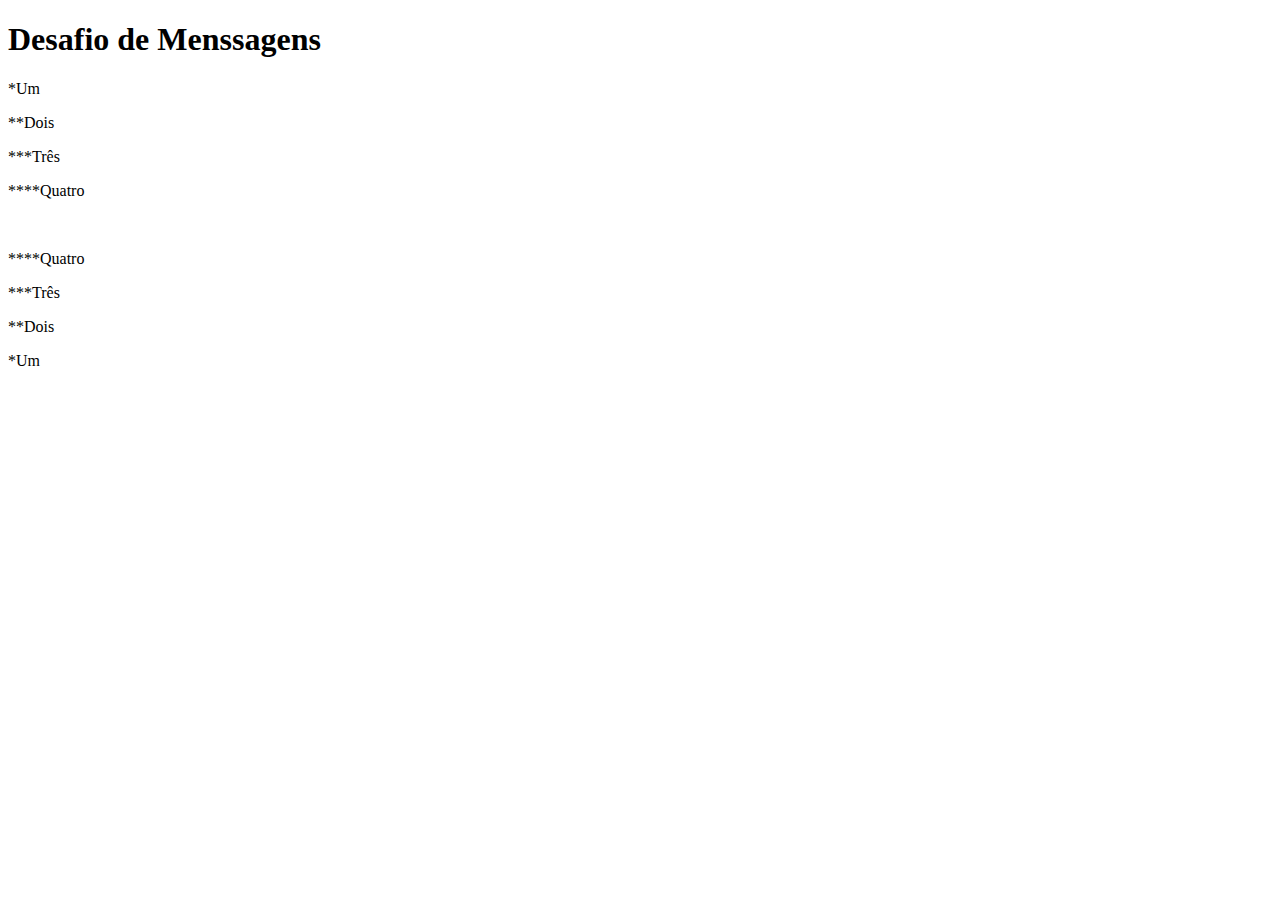
<file: 001/index.html>
<!DOCTYPE html>
<html lang="pt-br">
<head>
    <meta charset="UTF-8">
    <meta http-equiv="X-UA-Compatible" content="IE=edge">
    <meta name="viewport" content="width=device-width, initial-scale=1.0">
    <title>Menssagens</title>
</head>
<body>
    <h1>Desafio de Menssagens</h1>
    <p>*Um</p>
    <p>**Dois</p>
    <p>***Três</p>
    <p>****Quatro</p>
    <br>
    <p>****Quatro</p>
    <p>***Três</p>
    <p>**Dois</p>
    <p>*Um</p>
</body>
</html>
</file>
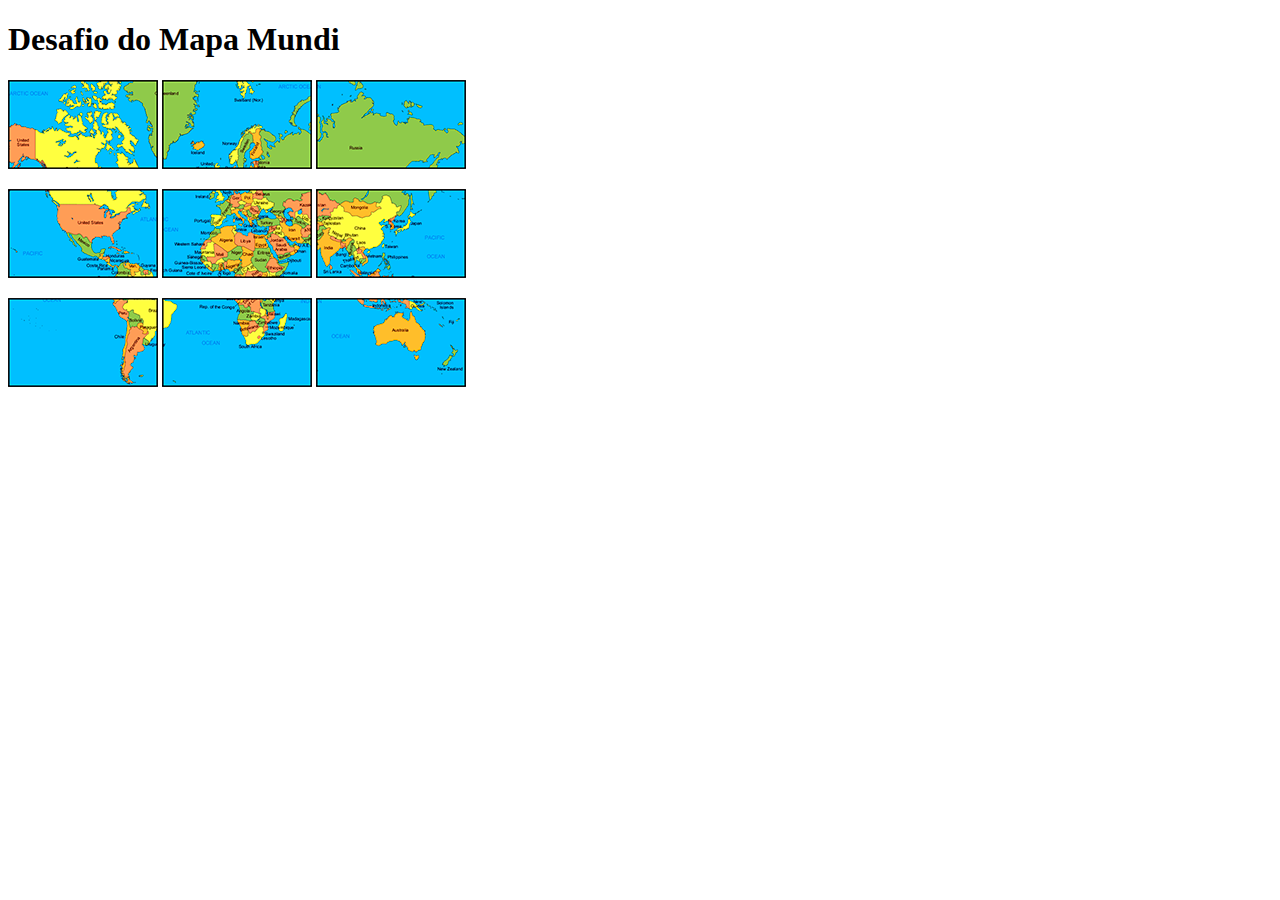
<file: 003/index.html>
<!DOCTYPE html>
<html lang="pt-br">
<head>
    <meta charset="UTF-8">
    <meta http-equiv="X-UA-Compatible" content="IE=edge">
    <meta name="viewport" content="width=device-width, initial-scale=1.0">
    <title>Mapa Mundi</title>
</head>
<body>
    <h1>Desafio do Mapa Mundi</h1>
    <img src="imagens/mapa001.png" alt="Mapa Mundi">
    <img src="imagens/mapa002.png" alt="Mapa Mundi">
    <img src="imagens/mapa003.png" alt="Mapa Mundi">
    <p>
        <img src="imagens/mapa004.png" alt="Mapa Mundi">
        <img src="imagens/mapa005.png" alt="Mapa Mundi">
        <img src="imagens/mapa006.png" alt="Mapa Mundi">
    </p>
    <p>
        <img src="imagens/mapa007.png" alt="Mapa Mundi">
        <img src="imagens/mapa008.png" alt="Mapa Mundi">
        <img src="imagens/mapa009.png" alt="Mapa Mundi">
    </p>
   
    
    
</body>
</html>
</file>
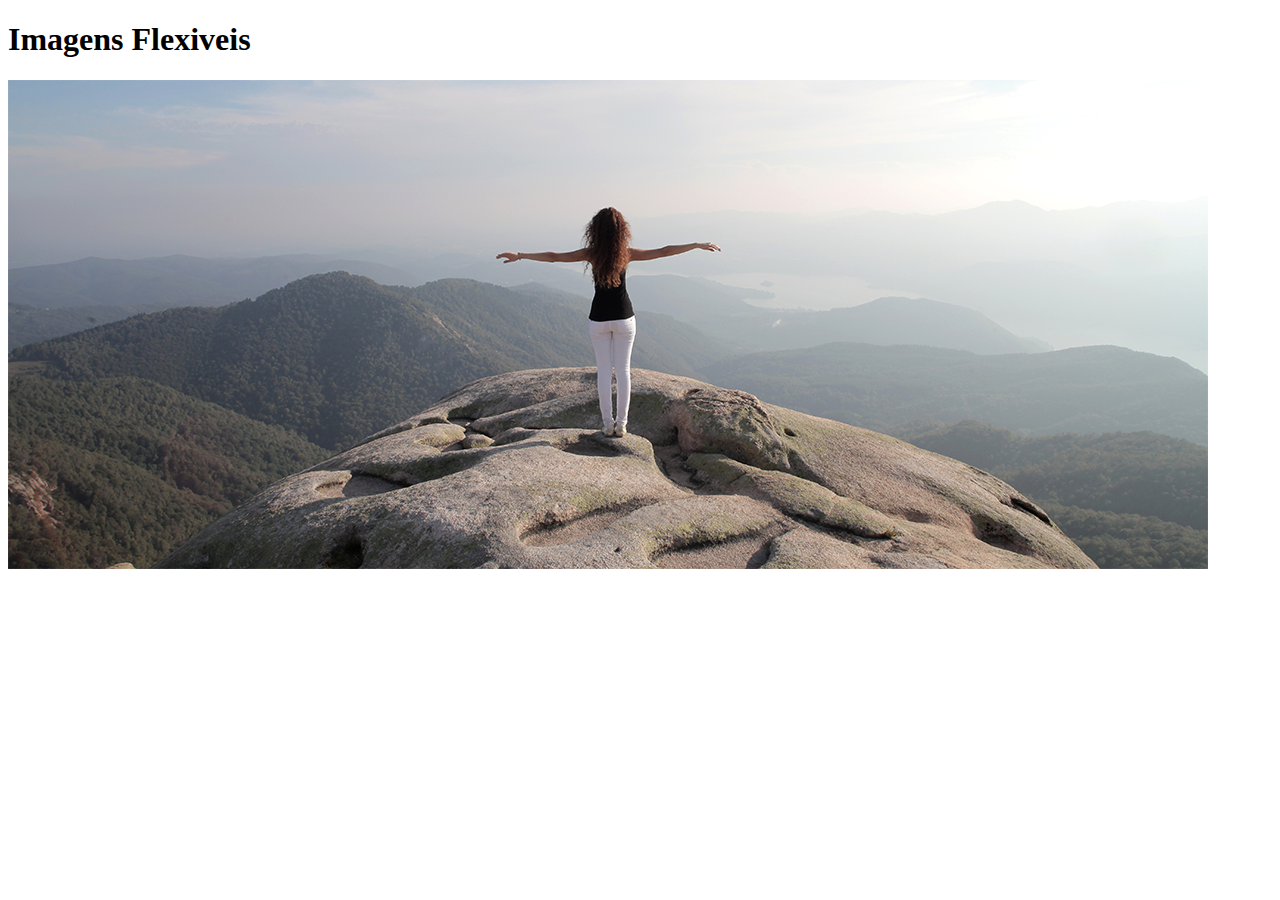
<file: 007/index.html>
<!DOCTYPE html>
<html lang="pt-br">
<head>
    <meta charset="UTF-8">
    <meta http-equiv="X-UA-Compatible" content="IE=edge">
    <meta name="viewport" content="width=device-width, initial-scale=1.0">
    <title>Imagens Flexiveis</title>
</head>
<body>
    <h1>Imagens Flexiveis</h1>
    <picture>
        <source media="(max-width: 750px)" srcset="imagens/paisagem-p.png" type="image/png">
        <source media="(max-width: 1050px)" srcset="imagens/paisagem-m.png" type="image/png">
        <img src="imagens/paisagem-g.png" alt="Paisagem">
    </picture>
    
</body>
</html>
</file>
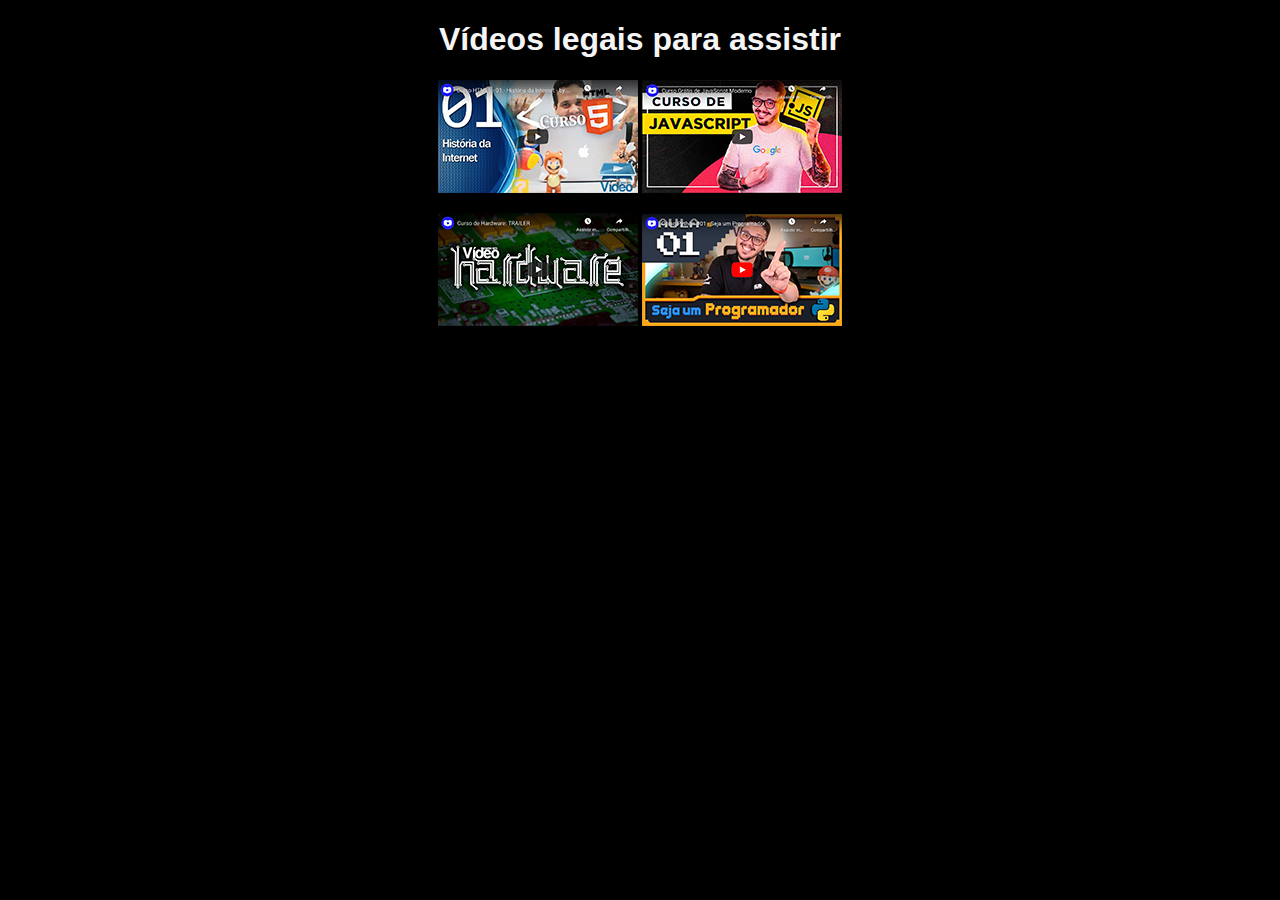
<file: 009/index.html>
<!DOCTYPE html>
<html lang="pt-br">
<head>
    <meta charset="UTF-8">
    <meta http-equiv="X-UA-Compatible" content="IE=edge">
    <meta name="viewport" content="width=device-width, initial-scale=1.0">
    <title>Meus videos</title>
    <link rel="stylesheet" href="style.css">
</head>
<body>
    <h1>Vídeos legais para assistir</h1>
    <picture>
        <a href="png002.html"><img src="imagens/thumb-html.png" alt="thumb-html"></a>
        <a href="png003.html"><img src="imagens/thumb-js.png" alt="thumb-js"></a>
        <p><a href="png004.html"><img src="imagens/thumb-hardware.png" alt="thumb-hardware"></a>
        <a href="png005.html"><img src="imagens/thumb-python.png" alt="thumb-python"></a></p>
    </picture>
    
</body>
</html>
</file>
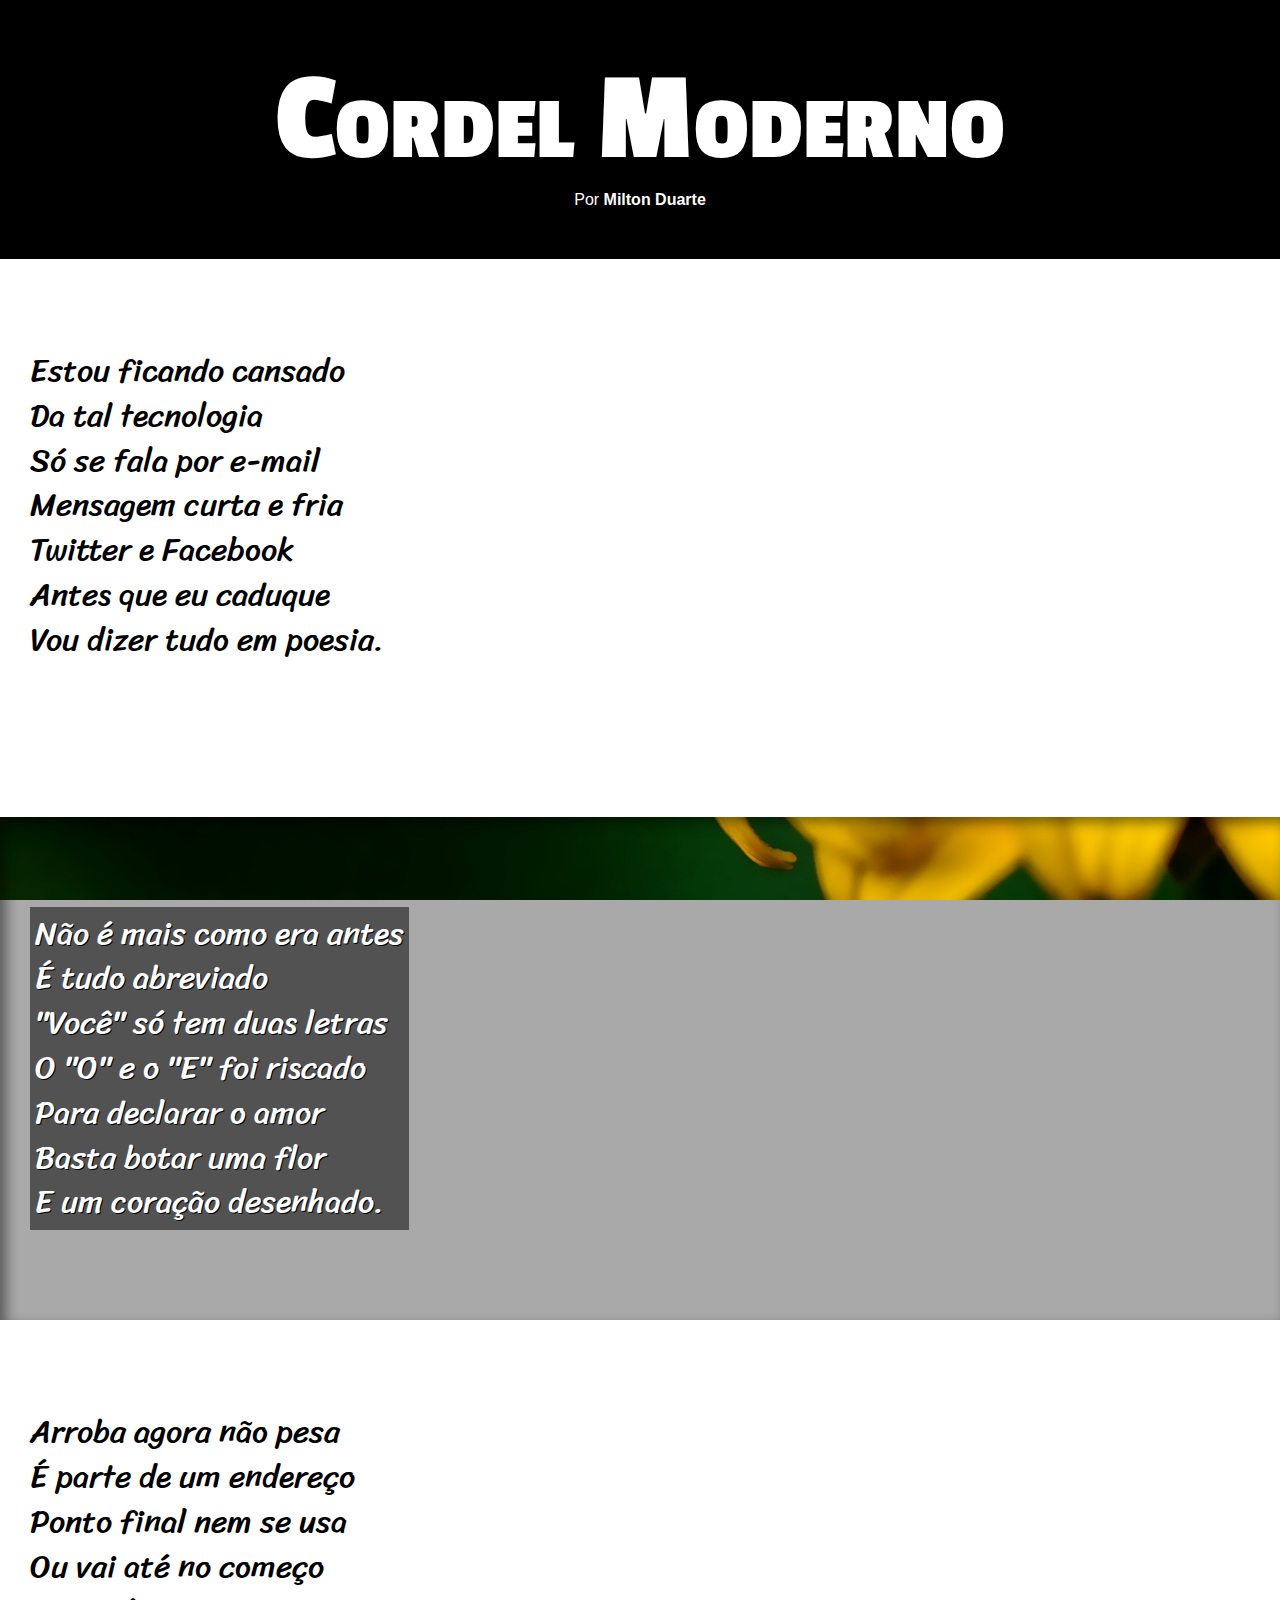
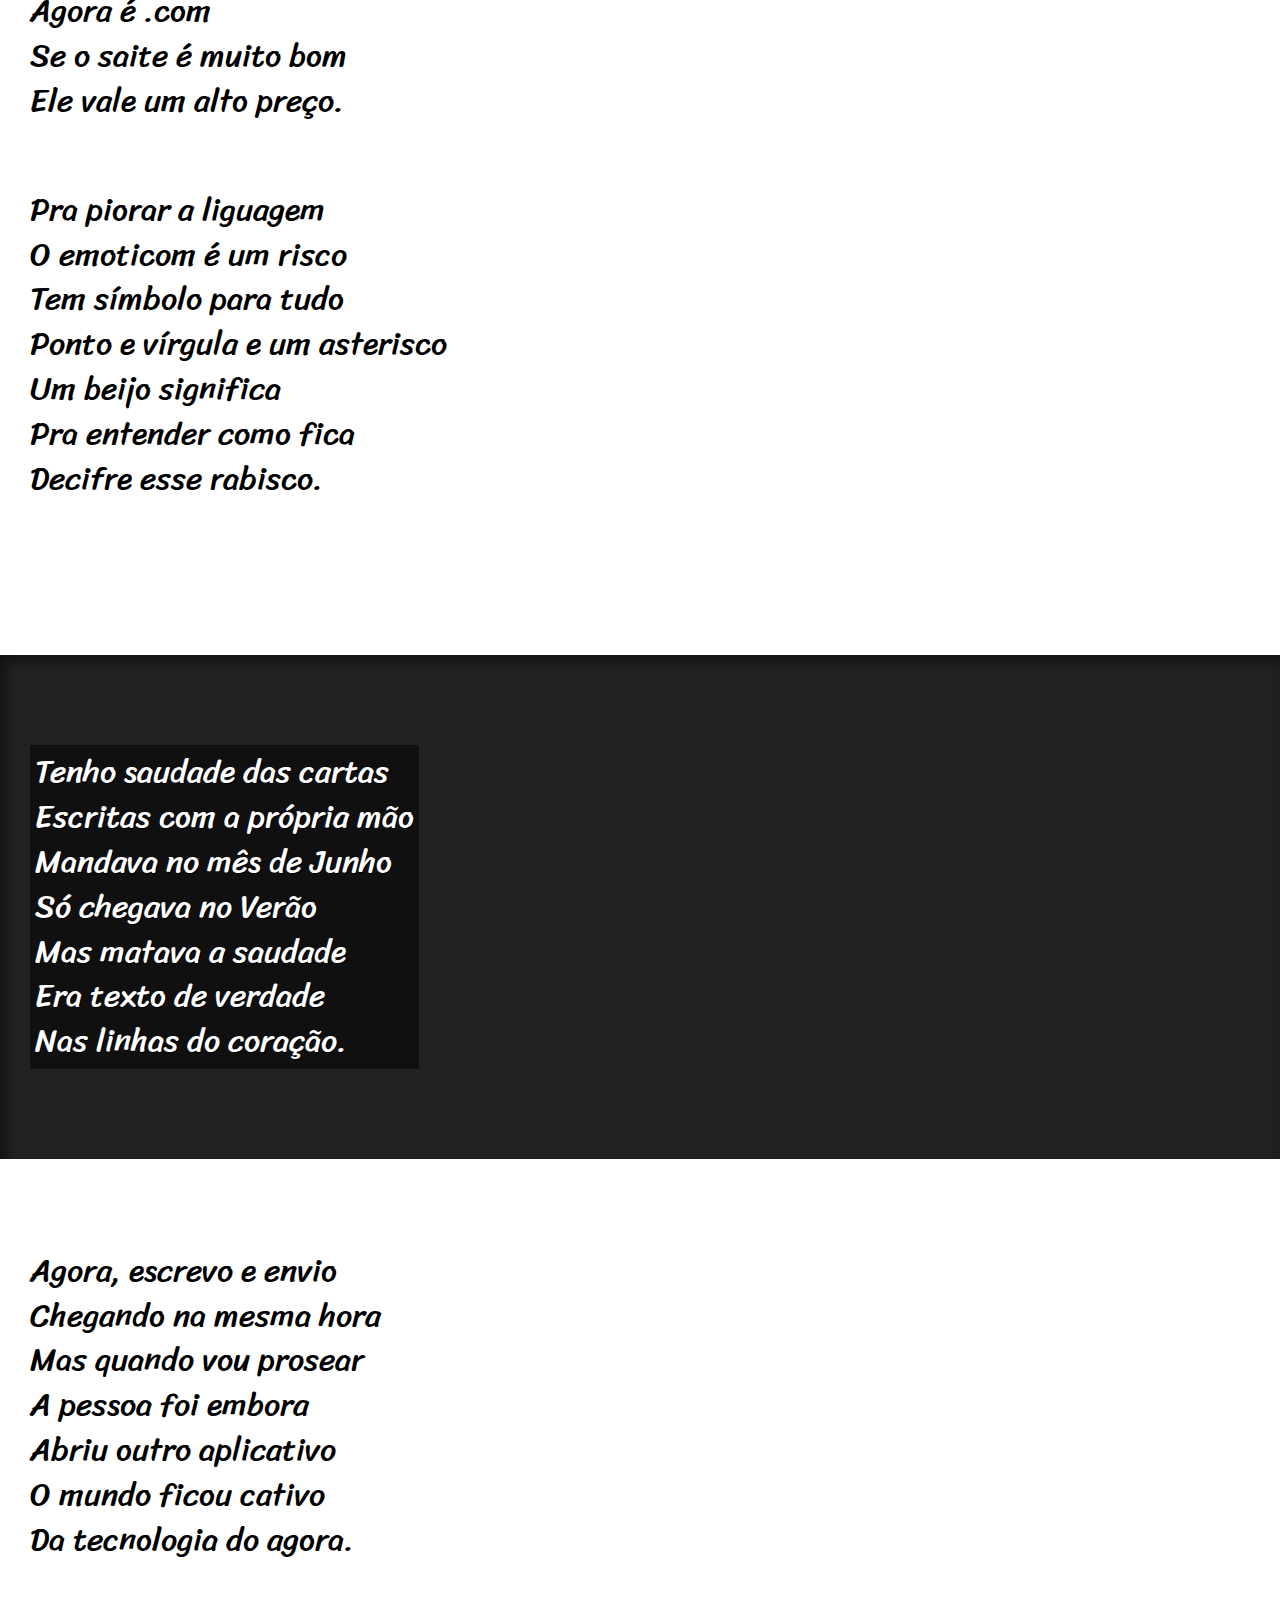
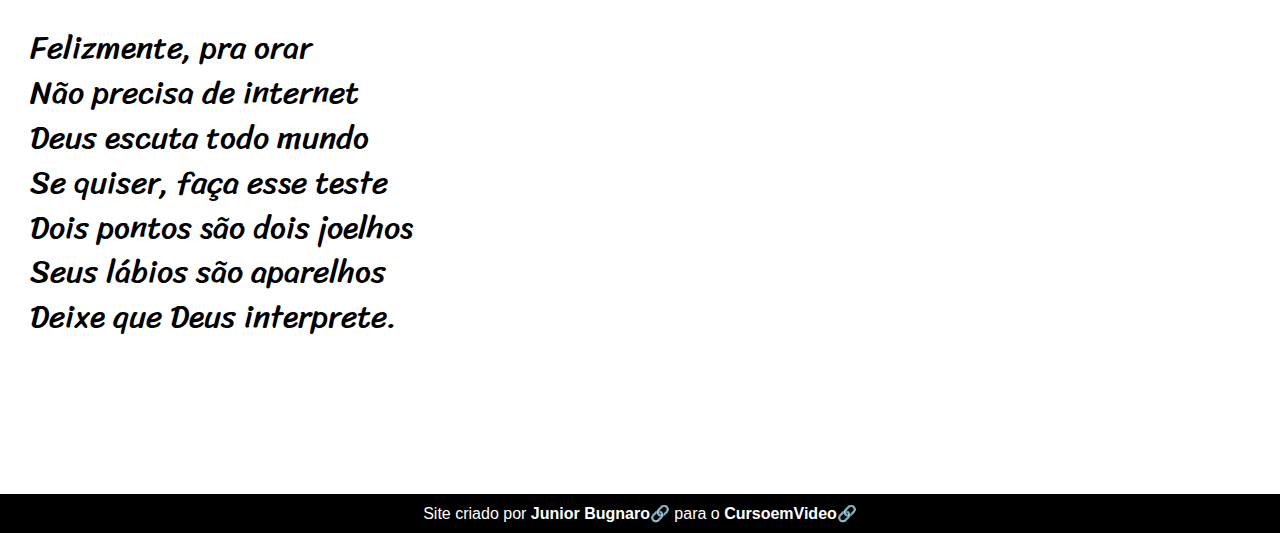
<file: 012/index.html>
<!DOCTYPE html>
<html lang="pt-br">
<head>
    <meta charset="UTF-8">
    <meta http-equiv="X-UA-Compatible" content="IE=edge">
    <meta name="viewport" content="width=device-width, initial-scale=1.0">
    <link rel="stylesheet" href="estilo/style.css">
    <title>Cordel Moderno</title>
</head>
<body>
    <header>
        <h1>Cordel Moderno</h1>
        <p>Por <a href="https://www.recantodasletras.com.br/poesias/3186743" target="_blank">Milton Duarte</a></p>
    </header>

    <section class="normal">
        <p>
            Estou ficando cansado <br>
            Da tal tecnologia <br>
            Só se fala por e-mail <br>
            Mensagem curta e fria <br>
            Twitter e Facebook <br>
            Antes que eu caduque <br>
            Vou dizer tudo em poesia.
        </p>
    </section>


    <section class="imagem" id="img01">
        <p>
            Não é mais como era antes <br>
            É tudo abreviado <br>
            "Você" só tem duas letras <br>
            O "O" e o "E" foi riscado <br>
            Para declarar o amor <br>
            Basta botar uma flor <br>
            E um coração desenhado.
        </p>
    </section>



    <section class="normal">
        <p>
            Arroba agora não pesa <br>
            É parte de um endereço <br>
            Ponto final nem se usa <br>
            Ou vai até no começo <br>
            Agora é .com <br>
            Se o saite é muito bom <br>
            Ele vale um alto preço. <br>
        </p>

        <p>
            Pra piorar a liguagem <br>
            O emoticom é um risco <br>
            Tem símbolo para tudo <br>
            Ponto e vírgula e um asterisco <br>
            Um beijo significa <br>
            Pra entender como fica <br>
            Decifre esse rabisco.
        </p>
    
    </section>

    

    <section class="imagem" id="img02">
        <p>
            Tenho saudade das cartas <br>
            Escritas com a própria mão <br>
            Mandava no mês de Junho <br>
            Só chegava no Verão <br>
            Mas matava a saudade <br>
            Era texto de verdade <br>
            Nas linhas do coração.
        </p>
    </section>


    <section class="normal">
        <p>
            Agora, escrevo e envio <br>
            Chegando na mesma hora <br>
            Mas quando vou prosear <br>
            A pessoa foi embora <br>
            Abriu outro aplicativo <br>
            O mundo ficou cativo <br>
            Da tecnologia do agora. <br>
        </p>

        <p>
            Felizmente, pra orar <br>
            Não precisa de internet <br>
            Deus escuta todo mundo <br>
            Se quiser, faça esse teste <br>
            Dois pontos são dois joelhos <br>
            Seus lábios são aparelhos <br>
            Deixe que Deus interprete.
        </p>
        
    </section>

    <footer>
        <p>Site criado por <a href="https://github.com/JuniorBugnaro" target="_blank">Junior Bugnaro</a>🔗 para o <a href="https://www.cursoemvideo.com" target="_blank">CursoemVideo</a>🔗</p>
    </footer>
</body>
</html>
</file>
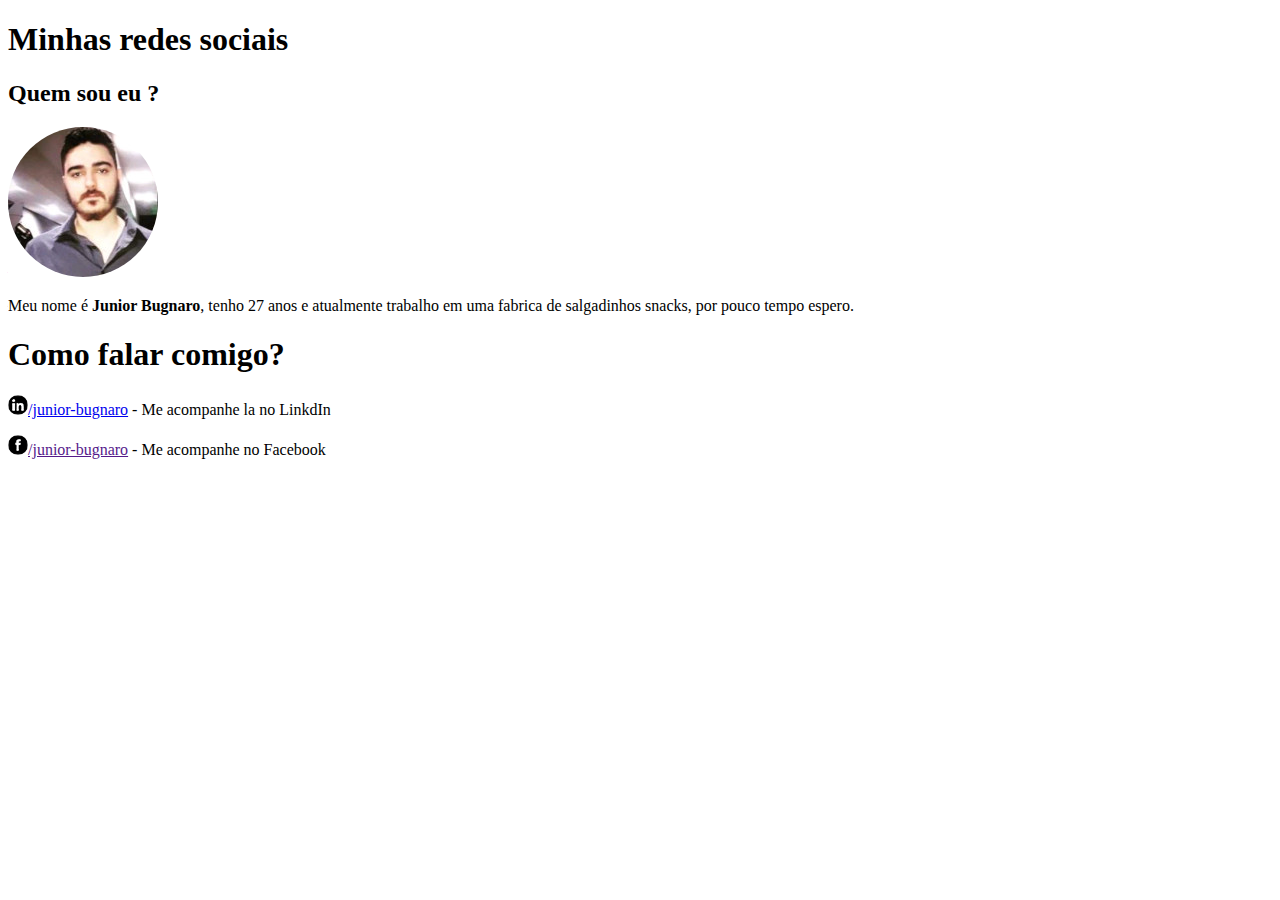
<file: 005/005.html>
<!DOCTYPE html>
<html lang="pt-br">
<head>
    <meta charset="UTF-8">
    <meta http-equiv="X-UA-Compatible" content="IE=edge">
    <meta name="viewport" content="width=device-width, initial-scale=1.0">
    <link rel="shortcut icon" href="icone.ico" type="image/x-icon">
    <style>
        img{border-radius: 90px;}
    </style>
    <title>Redes Sociais</title>
</head>
<body>
    <h1>Minhas redes sociais</h1>
    <h2>Quem sou eu ?</h2>
    <img src="1653355779312.jpg" alt="Foto perfil">
    <p>Meu nome é <strong>Junior Bugnaro</strong>, tenho 27 anos e atualmente trabalho em uma fabrica de salgadinhos snacks, por pouco tempo espero.</p>

    <h1>Como falar comigo?</h1>
    <p></p><img src="icone-linkedin.png" alt="icone LinkdIn"><a href="https://www.linkedin.com/in/junior-bugnaro-610883230/?originalSubdomain=br" target="_blank" rel="external">/junior-bugnaro</a> - Me acompanhe la no LinkdIn</p>
    <p><img src="icone-facebook.png" alt="icone facebook"><a href="" target="_blank" rel="external">/junior-bugnaro</a> - Me acompanhe no Facebook</p>
    
</body>
</html>
</file>
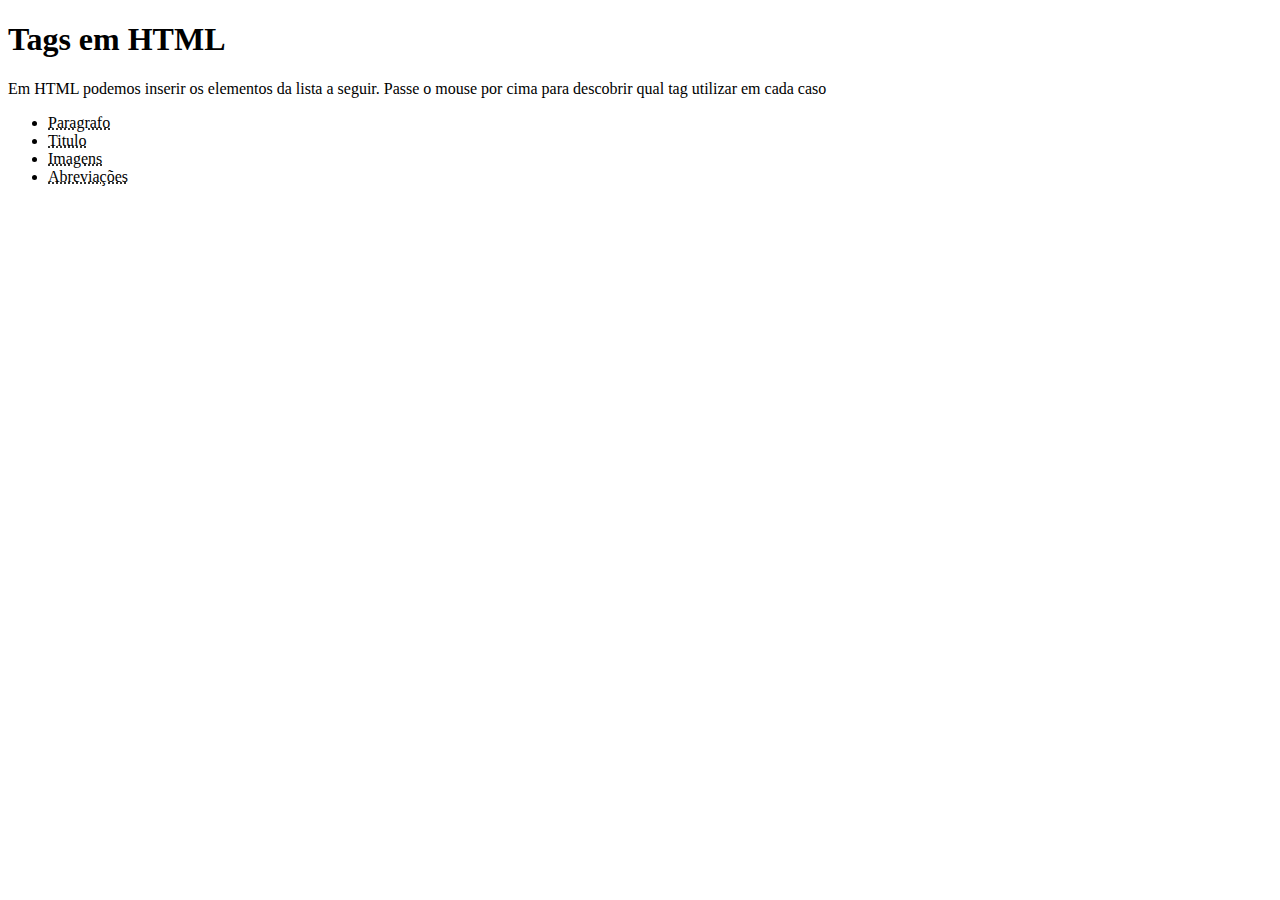
<file: 006/006.html>
<!DOCTYPE html>
<html lang="pt-br">
<head>
    <meta charset="UTF-8">
    <meta http-equiv="X-UA-Compatible" content="IE=edge">
    <meta name="viewport" content="width=device-width, initial-scale=1.0">
    <title>Desafio das tags</title>
</head>
<body>
    <h1>Tags em HTML</h1>
    <p>Em HTML podemos inserir os elementos da lista a seguir. Passe o mouse por cima para descobrir qual tag utilizar em cada caso</p>
    <ul>
        <li><abbr title="&lt p &gt">Paragrafo </abbr></li>
        <li><abbr title="&lt h2 &gt">Titulo </abbr></li>
        <li><abbr title="&lt img &gt">Imagens </abbr></li>
        <li><abbr title="&lt abbr &gt">Abreviações </abbr></li>
    </ul>
</body>
</html>
</file>
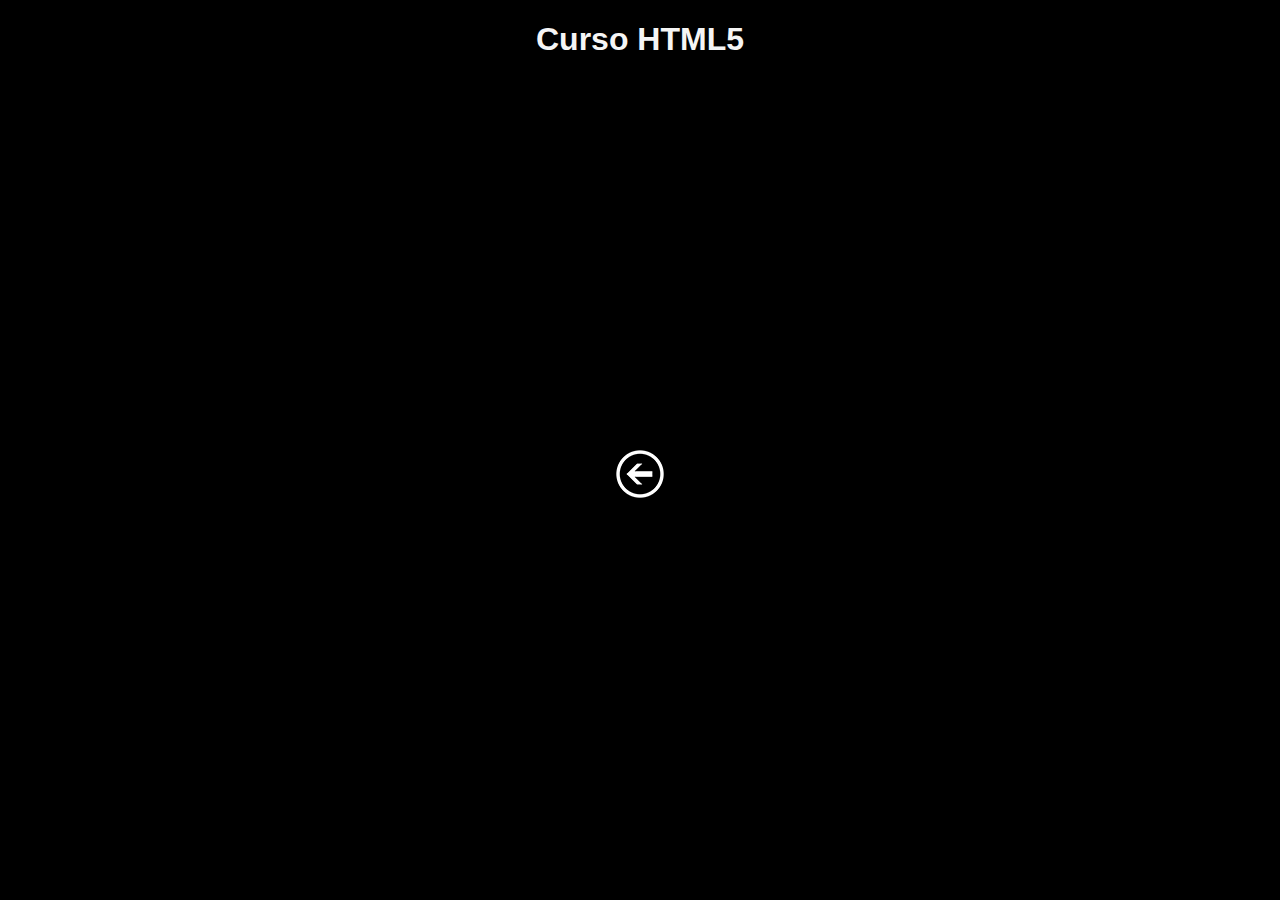
<file: 009/png002.html>
<!DOCTYPE html>
<html lang="pt-br">
<head>
    <meta charset="UTF-8">
    <meta http-equiv="X-UA-Compatible" content="IE=edge">
    <meta name="viewport" content="width=device-width, initial-scale=1.0">
    <title>Curso HTML5</title>
    <link rel="stylesheet" href="style.css">
</head>
<body>
    <h1>Curso HTML5</h1>
    <iframe width="560" height="315" src="https://www.youtube.com/embed/epDCjksKMok" title="YouTube video player" frameborder="0" allow="accelerometer; autoplay; clipboard-write; encrypted-media; gyroscope; picture-in-picture" allowfullscreen></iframe>
    <p>Veja o vídeo completo.</p>
    <a href="index.html"><img src="imagens/voltar.png" alt="Indicador de volta"></a>
</body>
</html>
</file>
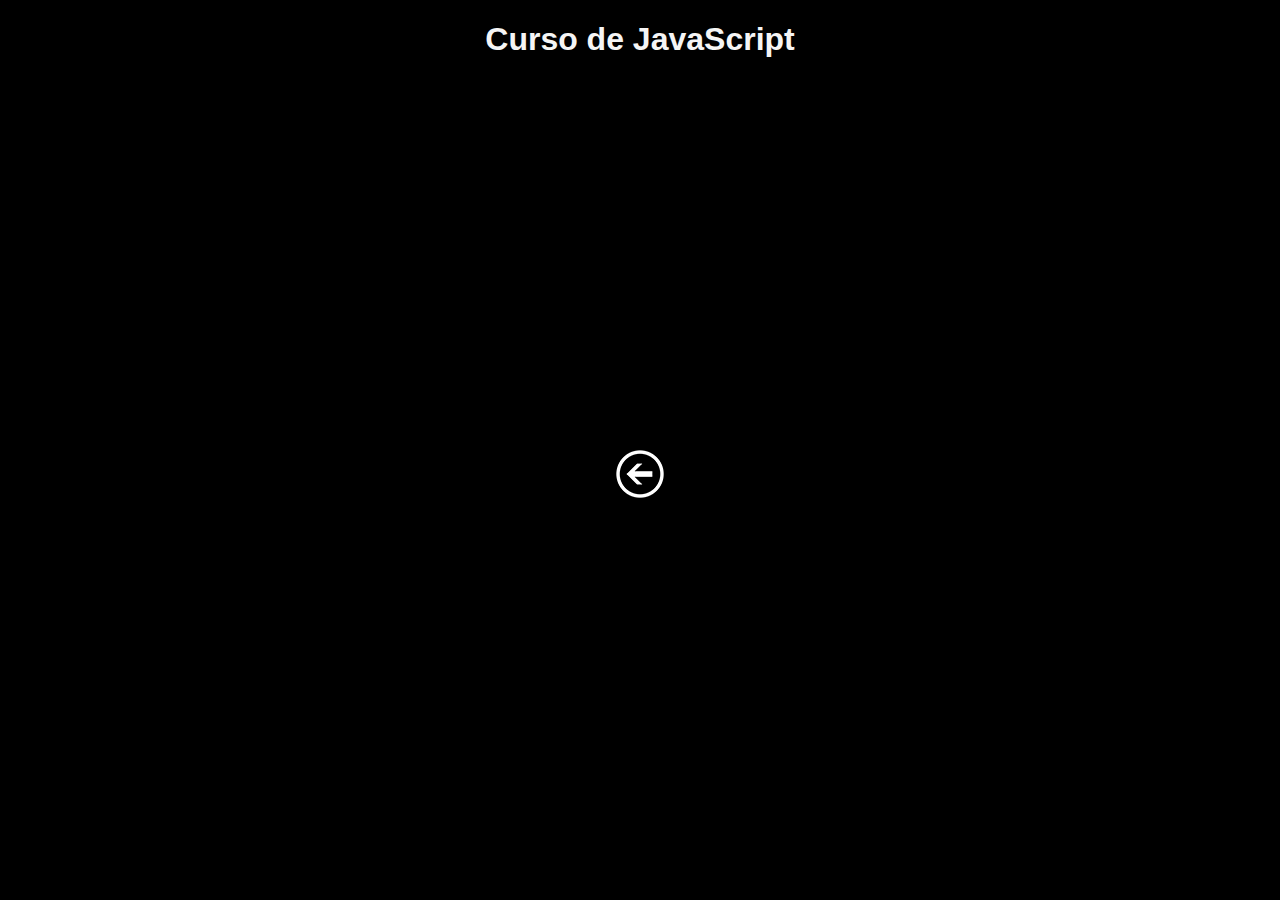
<file: 009/png003.html>
<!DOCTYPE html>
<html lang="pt-br">
<head>
    <meta charset="UTF-8">
    <meta http-equiv="X-UA-Compatible" content="IE=edge">
    <meta name="viewport" content="width=device-width, initial-scale=1.0">
    <title>Curso de JavaScript</title>
    <link rel="stylesheet" href="style.css">
</head>
<body>
    <h1>Curso de JavaScript</h1>
    <iframe width="560" height="315" src="https://www.youtube.com/embed/1-w1RfGIov4" title="YouTube video player" frameborder="0" allow="accelerometer; autoplay; clipboard-write; encrypted-media; gyroscope; picture-in-picture" allowfullscreen></iframe>
    <p>Veja o vídeo completo.</p>
    <a href="index.html"><img src="imagens/voltar.png" alt="Indicador de voltar"></a>
</body>
</html>
</file>
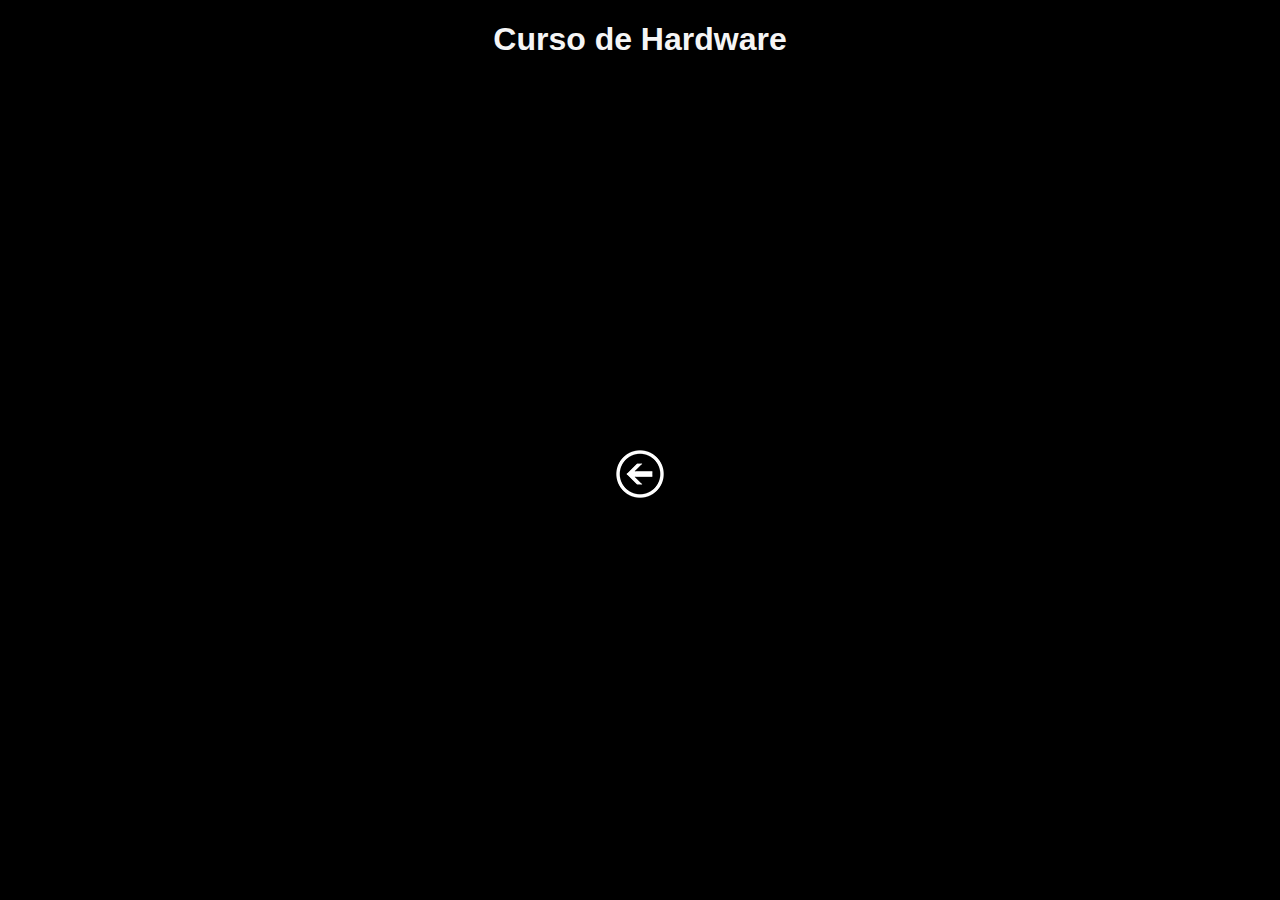
<file: 009/png004.html>
<!DOCTYPE html>
<html lang="pt-br">
<head>
    <meta charset="UTF-8">
    <meta http-equiv="X-UA-Compatible" content="IE=edge">
    <meta name="viewport" content="width=device-width, initial-scale=1.0">
    <title>Curso de Hardware</title>
    <link rel="stylesheet" href="style.css">
</head>
<body>
    <h1>Curso de Hardware</h1>
    <iframe width="560" height="315" src="https://www.youtube.com/embed/iT6E92Kt38o" title="YouTube video player" frameborder="0" allow="accelerometer; autoplay; clipboard-write; encrypted-media; gyroscope; picture-in-picture" allowfullscreen></iframe>
    <p>Veja o vídeo completo.</p>
    <a href="index.html"><img src="imagens/voltar.png" alt="Indicador de voltar"></a>
</body>
</html>
</file>
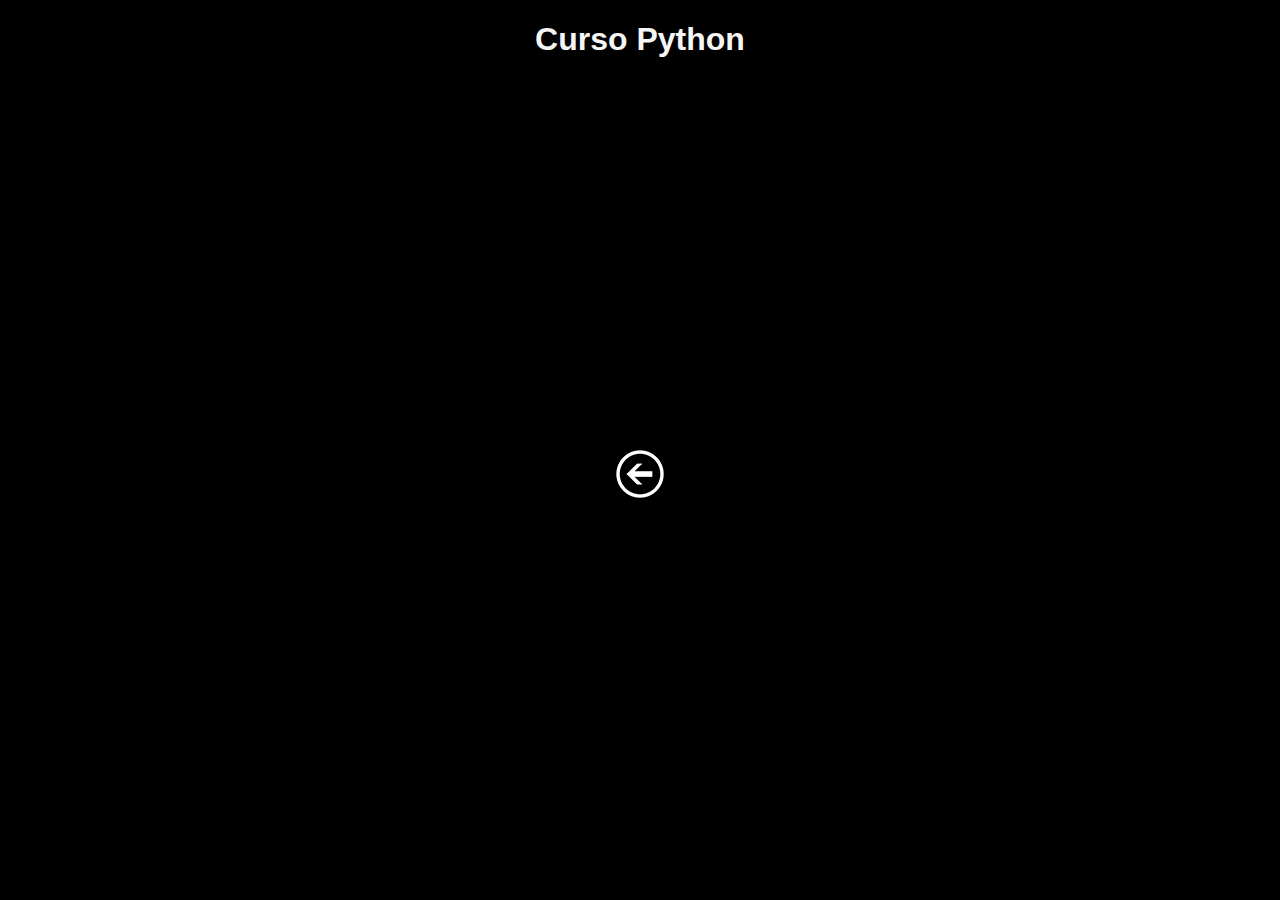
<file: 009/png005.html>
<!DOCTYPE html>
<html lang="pt-br">
<head>
    <meta charset="UTF-8">
    <meta http-equiv="X-UA-Compatible" content="IE=edge">
    <meta name="viewport" content="width=device-width, initial-scale=1.0">
    <title>Curso Python</title>
    <link rel="stylesheet" href="style.css">
</head>
<body>
    <h1>Curso Python</h1>
    <iframe width="560" height="315" src="https://www.youtube.com/embed/S9uPNppGsGo" title="YouTube video player" frameborder="0" allow="accelerometer; autoplay; clipboard-write; encrypted-media; gyroscope; picture-in-picture" allowfullscreen></iframe>
    <p>Assista o vídeo completo.</p>
    <a href="index.html"><img src="imagens/voltar.png" alt="Indicador de voltar"></a>

</body>
</html>
</file>
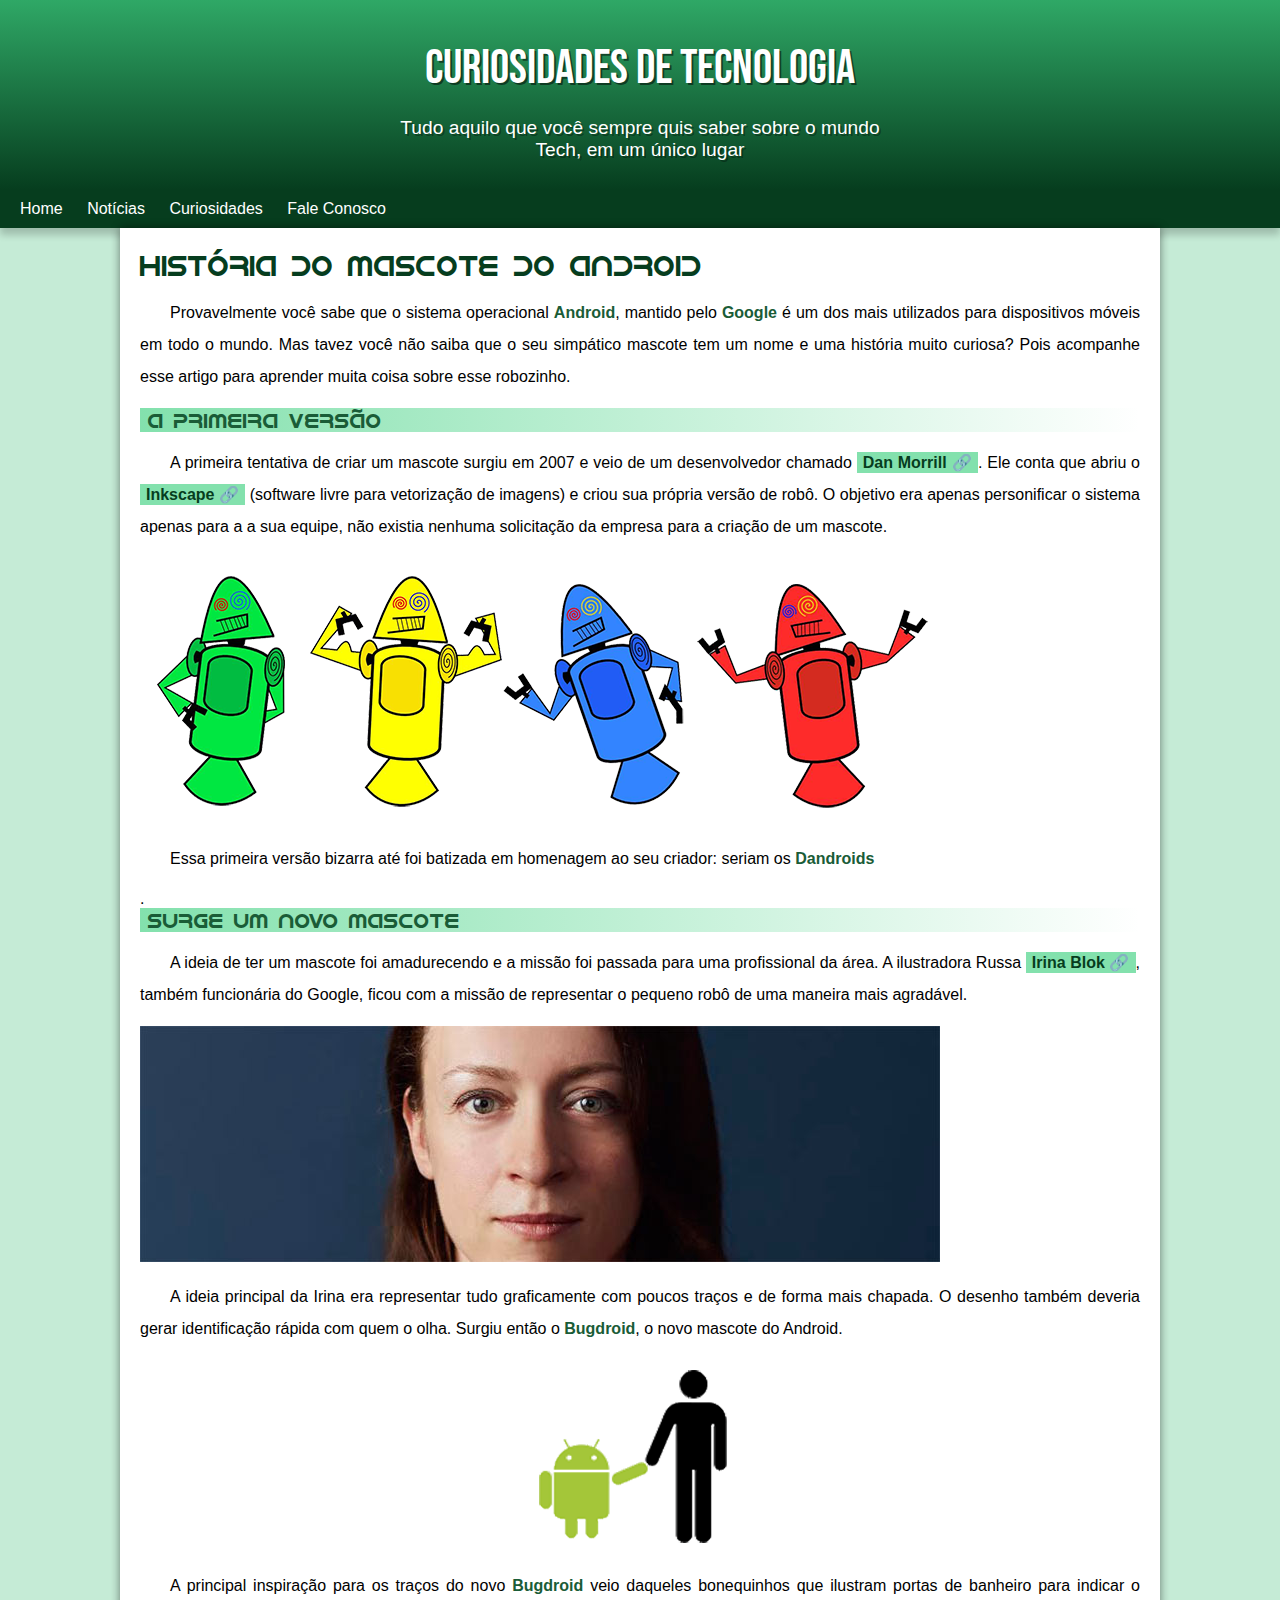
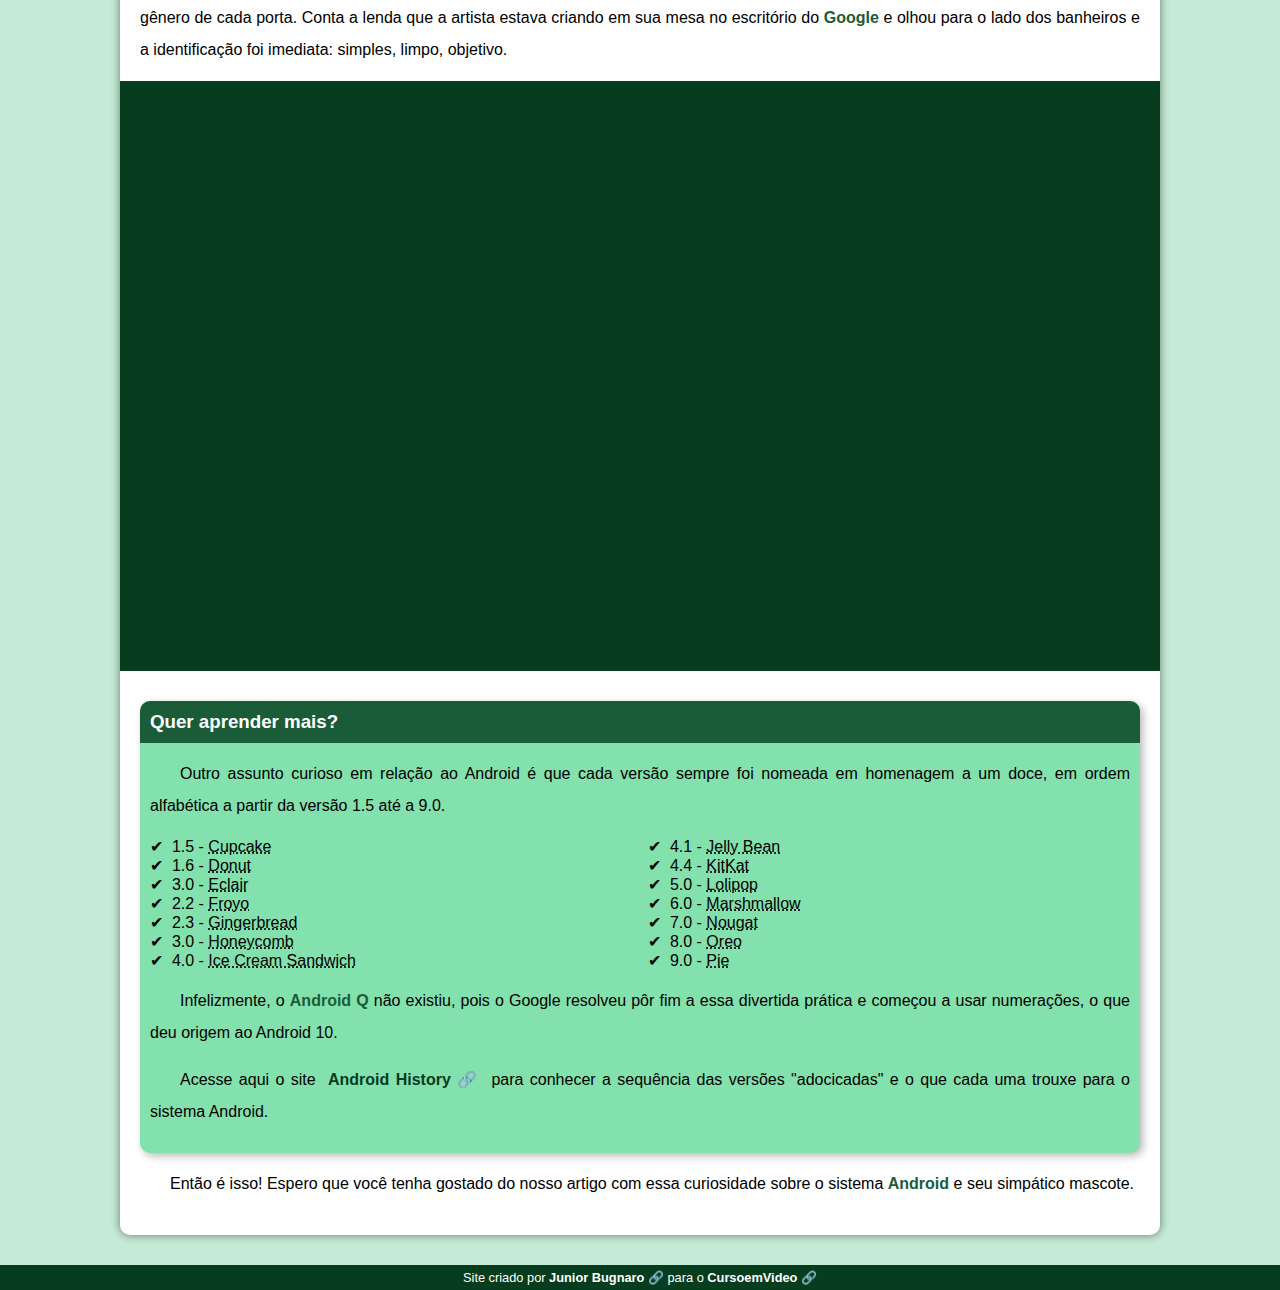
<file: 010 - primeiro site/android.html>
<!DOCTYPE html>
<html lang="pt-br">
<head>
    <meta charset="UTF-8">
    <meta http-equiv="X-UA-Compatible" content="IE=edge">
    <meta name="viewport" content="width=device-width, initial-scale=1.0">
    <link rel="shortcut icon" href="pacote-projeto-d010/imagens/favicon.ico" type="image/x-icon">
    <link rel="stylesheet" href="style/style.css">
    <title>Como surgiu o mascote do Android?</title>
</head>
<body>
    <header>
        <h1>Curiosidades de Tecnologia</h1>
        <p>Tudo aquilo que você sempre quis saber sobre o mundo Tech, em um único lugar</p>
    </header>
        <nav>
            <a href="#">Home</a>
            <a href="#">Notícias</a>
            <a href="#">Curiosidades</a>
            <a href="#">Fale Conosco</a>
        </nav>
    <main>
        <article>
            <h1>História do Mascote do Android</h1>

            <p>Provavelmente você sabe que o sistema operacional <strong>Android</strong>, mantido pelo <strong>Google</strong> é um dos mais utilizados para dispositivos móveis em todo o mundo. Mas tavez você não saiba que o seu simpático mascote tem um nome e uma história muito curiosa? Pois acompanhe esse artigo para aprender muita coisa sobre esse robozinho.</p>

            <h2>A primeira versão</h2>

            <p>A primeira tentativa de criar um mascote surgiu em 2007 e veio de um desenvolvedor chamado <a href="https://androidcommunity.com/dan-morrill-shows-us-the-android-mascot-that-almost-was-20130103/" target="_blank" class="externo">Dan Morrill</a>. Ele conta que abriu o <a href="https://inkscape.org/pt-br/" target="_blank" class="externo">Inkscape</a> (software livre para vetorização de imagens) e criou sua própria versão de robô. O objetivo era apenas personificar o sistema apenas para a a sua equipe, não existia nenhuma solicitação da empresa para a criação de um mascote.</p>

            <picture>
                <source media="(max-width: 800px)" srcset="imagens/dan-droids-pq.png">
                <img src="imagens/dan-droids.png" alt="Primeiro mascote do Android">
            </picture>

            <p>Essa primeira versão bizarra até foi batizada em homenagem ao seu criador: seriam os <strong>Dandroids</strong></p>.

            <h2>Surge um novo mascote</h2>

            <p>A ideia de ter um mascote foi amadurecendo e a missão foi passada para uma profissional da área. A ilustradora Russa <a href="https://www.irinablok.com/android" target="_blank" class="externo">Irina Blok</a>, também funcionária do Google, ficou com a missão de representar o pequeno robô de uma maneira mais agradável.</p>

            <picture>
                <source media="(max-width: 800px )" srcset="imagens/irina-blok-pq.jpg">
                <img src="imagens/irina-blok.jpg" alt="Irina Blok, criadora do Bugdroid">
            </picture>

            <p>A ideia principal da Irina era representar tudo graficamente com poucos traços e de forma mais chapada. O desenho também deveria gerar identificação rápida com quem o olha. Surgiu então o <strong>Bugdroid</strong>, o novo mascote do Android.</p>

            <img src="imagens/bugdroid.png" class="pequena" alt="Bugdroid">

            <p>A principal inspiração para os traços do novo <strong>Bugdroid</strong> veio daqueles bonequinhos que ilustram portas de banheiro para indicar o gênero de cada porta. Conta a lenda que a artista estava criando em sua mesa no escritório do <strong>Google</strong> e olhou para o lado dos banheiros e a identificação foi imediata: simples, limpo, objetivo.</p>

            <div class="video">
                <iframe width="560" height="315" src="https://www.youtube.com/embed/l2UDgpLz20M" title="YouTube video player" frameborder="0" allow="accelerometer; autoplay; clipboard-write; encrypted-media; gyroscope; picture-in-picture" allowfullscreen></iframe>
            </div>
            
            <aside>
                <h3>Quer aprender mais?</h3>

                <p>Outro assunto curioso em relação ao Android é que cada versão sempre foi nomeada em homenagem a um doce, em ordem alfabética a partir da versão 1.5 até a 9.0.</p>

                <ul>
                    <li>1.5 - <abbr title="Bolo de Copo">Cupcake</abbr></li>
                    <li>1.6 - <abbr title="Rosquinha">Donut</abbr></li>
                    <li>3.0 - <abbr title="Bomba">Eclair</abbr></li>
                    <li>2.2 - <abbr title="Iogurte Congelado">Froyo</abbr></li>
                    <li>2.3 - <abbr title="Biscoito de Gengibre">Gingerbread</abbr></li>
                    <li>3.0 - <abbr title="Favo de Mel">Honeycomb</abbr></li>
                    <li>4.0 - <abbr title="Sanduíche de Sorvete">Ice Cream Sandwich</abbr></li>
                    <li>4.1 - <abbr title="Jujuba">Jelly Bean</abbr></li>
                    <li>4.4 - <abbr title="KitKat">KitKat</abbr></li>
                    <li>5.0 - <abbr title="Pirulito">Lolipop</abbr></li>
                    <li>6.0 - <abbr title="Marshmallow">Marshmallow</abbr></li>
                    <li>7.0 - <abbr title="Torrone">Nougat</abbr></li>
                    <li>8.0 - <abbr title="Oreo"> Oreo</abbr></li>
                    <li>9.0 - <abbr title="Torta">Pie</abbr></li>
                </ul>

                <p>Infelizmente, o <strong>Android Q</strong> não existiu, pois o Google resolveu pôr fim a essa divertida prática e começou a usar numerações, o que deu origem ao Android 10.</p>

                <p>Acesse aqui o site <a href="https://www.android.com/intl/pt-BR_br/history/" target="_blank" class="externo">Android History</a> para conhecer a sequência das versões "adocicadas" e o que cada uma trouxe para o sistema Android.</p>
            </aside>

            <p>Então é isso! Espero que você tenha gostado do nosso artigo com essa curiosidade sobre o sistema <strong>Android</strong> e seu simpático mascote.</p>

        </article>
    </main>
    <footer>
        <p>Site criado por <a href="https://github.com/JuniorBugnaro" target="_blank" class="externo">Junior Bugnaro</a> para o <a href="https://www.youtube.com/c/CursoemV%C3%ADdeo" target="_blank" class="externo">CursoemVideo</a></p>
    </footer>
</body>
</html>
</file>
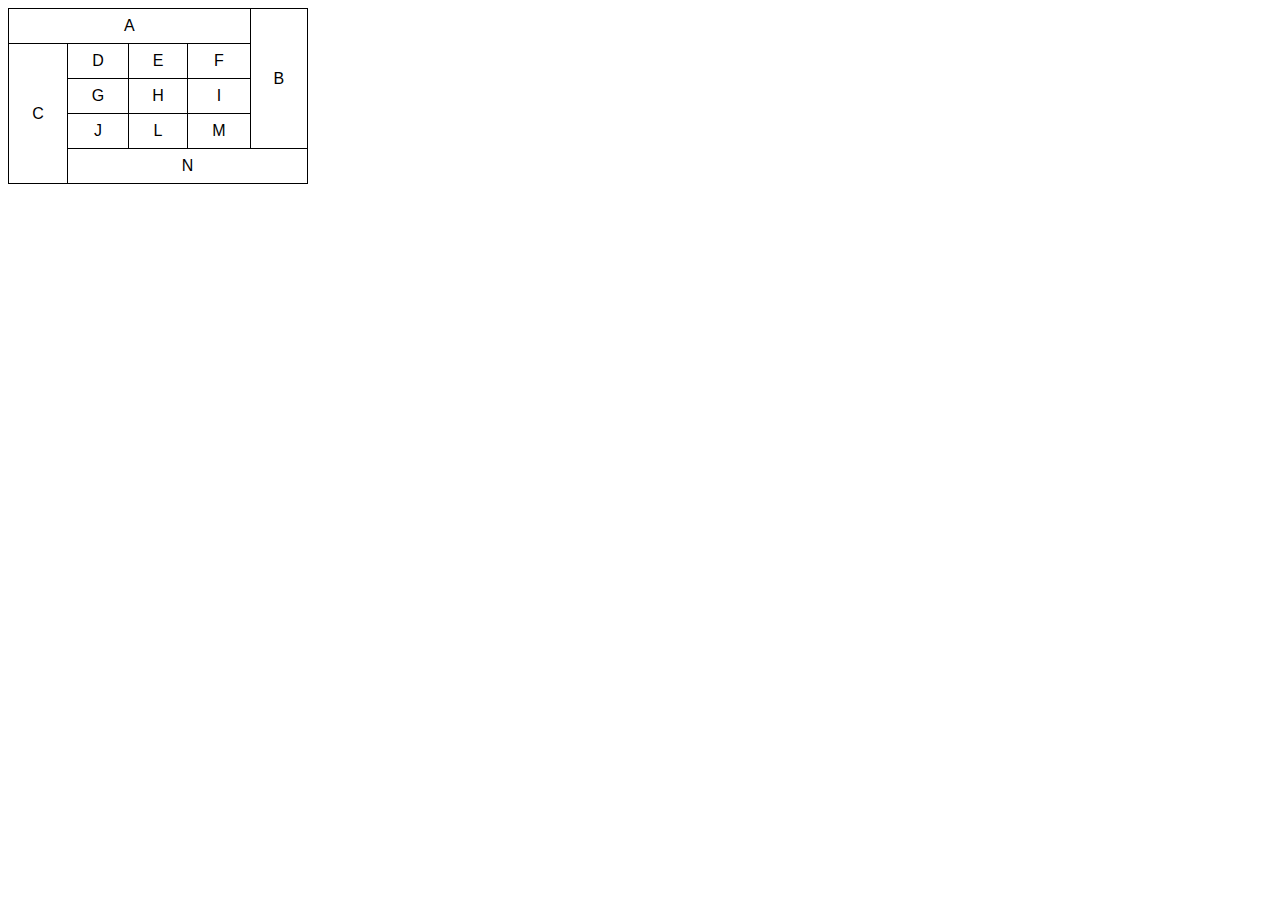
<file: 013/desafio013-part2.html>
<!DOCTYPE html>
<html lang="pt-br">
<head>
    <meta charset="UTF-8">
    <meta http-equiv="X-UA-Compatible" content="IE=edge">
    <meta name="viewport" content="width=device-width, initial-scale=1.0">
    <title>Tabelas</title>
    <style>
        body {
            font-family: Arial, Helvetica, sans-serif;
            text-align: center;
        }

        table {
            border-collapse: collapse;
            width: 300px;
            height: 150px;
        }

        td {
            border: 1px solid black;
            padding: 8px;
        }
    </style>
</head>
<body>
    <table>
        <tr>
            <td colspan="4">A</td>
            <td rowspan="4">B</td>
        </tr>
        <tr>
            <td rowspan="4">C</td>
            <td>D</td>
            <td>E</td>
            <td>F</td>
        </tr>
        <tr>
            <td>G</td>
            <td>H</td>
            <td>I</td>
        </tr>
        <tr>
            <td>J</td>
            <td>L</td>
            <td>M</td>
        </tr>
        <tr>
            <td colspan="4">N</td>
        </tr>
    </table>
</body>
</html>
</file>
<file: 009/style.css>
body{
    background-color: black;
    text-align: center;
}
h1{
    color: whitesmoke;
    font-family: Arial, Helvetica, sans-serif;
}
</file>
<file: 012/estilo/style.css>
@charset "UTF-8";

@import url('https://fonts.googleapis.com/css2?family=Passion+One&display=swap');

@import url('https://fonts.googleapis.com/css2?family=Sriracha&display=swap');

:root {
    --fonte1: Verdana, Geneva, Tahoma, sans-serif;
    --fonte2: 'Passion One', cursive;
    --fonte3: 'Sriracha', cursive;
    
}

* {
    margin: 0px;
    padding: 0px;
}

html, body {
    font-family: var(--fonte1);
    min-height: 100vh;
    background-color: darkgray;
}

header {
    background-color: black;
    color: white;
    text-align: center;
}

header > h1 {
    font-family: var(--fonte2);
    font-size: 10vw;
    padding-top: 50px;
    font-variant: small-caps;
}

header > p {
    padding-bottom: 50px;
}

a {
    color: white;
    text-decoration: none;
    font-weight: bolder;
}

a:hover {
    text-decoration: underline;
}

@media (max-width: 800px) {
    body {
        font-size: 10px;
    }

    p {
        line-height: 30px;
    }
}
section {
    font-family: var(--fonte3);
    font-size: 2em;
    padding-top: 10vh;
    padding-bottom: 10vh;
    line-height: 3.5vw;
    padding-left: 30px;
}

section > p {
    padding-bottom: 2em;
}

section.normal {
    background-color: white;
    color: black;
}

section.imagem {
    background-color: rgb(34, 34, 34);
    color: white;
    box-shadow: inset 6px 6px 13px 0px rgba(0, 0, 0, 0.473);
    background-size: cover;
    background-attachment: fixed;
}

section.imagem > p {
    display: inline-block;
    padding: 5px;
    background-color: rgba(0, 0, 0, 0.514);
    text-shadow: 1px 1px 0px black;
}

section#img01 {
    background-image: url('../imagens/background001.jpg');
    background-position: right center;
}

section#img02 {
    background-image: url('../imagens/background002.jpg');
    background-position: right center;
}


footer {
    background-color: black;
    text-align: center;
    color: white;
    padding: 10px;
}
</file>
<file: 010 - primeiro site/style/style.css>
@charset "UTF-8";

@import url('https://fonts.googleapis.com/css2?family=Bebas+Neue&display=swap');

@font-face {
    font-family: 'Android';
    src: url(../fontes/idroid.otf) format('opentype');
    font-weight: normal;
}

:root {
    --cor0: #c5ebd6;
    --cor1: #83e1ad;
    --cor2: #3ddc84;
    --cor3: #2fa866;
    --cor4: #1a5c37;
    --cor5: #063d1e;

    --fonte-padrao: Arial, Verdana, Helvetica, sans-serif;
    --fonte-destaque: 'Bebas Neue', cursive;
    --fonte-android: 'Android', cursive;
}

* {
    margin: 0px;
    padding: 0px;
}

body {
    background-color: var(--cor0);
    font-family: var(--fonte-padrao);
}

a.externo::after {
    content: '\00A0\1F517';
}

header {
    background-image: linear-gradient(to bottom, var(--cor3), var(--cor5));
    min-height: 150px;
    text-align: center;
    padding-top: 40px;
}

header > h1 {
    color: white;
    font-family: var(--fonte-destaque);
    font-size: 3em;
    margin-bottom: 20px;
    text-shadow: 2px 2px 0px rgba(0, 0, 0, 0.514);
    font-weight: normal;
}

header > p {
    color: white;
    font-family: var(--fonte-padrao);
    font-size: 1.2em;
    max-width: 500px;
    padding-left: 10px;
    padding-right: 10px;
    margin: auto;
    margin-bottom: 20px;
    text-shadow: 2px 2px 0px rgba(0, 0, 0, 0.315);
}

nav {
    background-color: var(--cor5);
    padding: 10px;
    box-shadow: 0px 7px 7px rgba(0, 0, 0, 0.192);
}

nav > a {
    color: white;
    padding: 10px;
    text-decoration: none;
    transition-duration: .5s;
}

nav > a:hover {
    background-color: var(--cor3);
    color: var(--cor5);
    border-radius: 5px;
}

main {
    min-width: 300px;
    max-width: 1000px;
    margin: auto;
    margin-bottom: 30px;
    padding: 20px;
    background-color: white;
    box-shadow: 0px 0px 10px rgba(0, 0, 0, 0.486);
    border-bottom-left-radius: 10px;
    border-bottom-right-radius: 10px;
}

main h1 {
    color: var(--cor5);
    font-family: var(--fonte-android);
    font-weight: normal;
    font-size: 1.8em;
}

main h2 {
    font-family: var(--fonte-android);
    color: var(--cor4);
    font-size: 1.3em;
    background-image: linear-gradient(to right, var(--cor1), transparent);
    text-indent: 8px;
    font-weight: normal;
}

main p {
    margin: 15px 0px;
    text-align: justify;
    text-indent: 30px;
    font-size: 1em;
    line-height: 2em;
}

main strong{
    color: var(--cor4);
    font-weight: bold;
}

main a {
    text-decoration: none;
    font-weight: bold;
    color: var(--cor5);
    background-color: var(--cor1);
    padding: 2px 6px;
}

main a:hover {
    text-decoration: underline;
    color: var(--cor3);
}

main > img {
    width: 100%;
}

main img.pequena {
    max-width: 350px;
    margin: auto;
    display: block;
}

div.video {
    background-color: var(--cor5);
    margin: 0px -20px 30px -20px;
    padding: 20px;
    padding-bottom: 57%;
    position: relative;
}

div.video > iframe {
    position: absolute;
    top: 5%;
    left: 5%;
    width: 90%;
    height: 90%;
}
aside {
    background-color: var(--cor1);
    padding: 10px;
    border-radius: 10px;
    box-shadow: 3px 3px 8px rgba(0, 0, 0, 0.281);
}

aside > h3 {
    background-color: var(--cor4);
    color: white;
    padding: 10px;
    margin: -10px -10px 0px -10px;
    border-radius: 10px 10px 0px 0px;
}

aside > ul {
    list-style-type: '\2714\00A0\00A0' ;
    list-style-position: inside;
    columns: 2;
}

footer {
    background-color: var(--cor5);
    color: white;
    text-align: center;
    font-size: 0.8em;
    padding: 5px;
}

footer a {
    color: white;
    font-weight: bolder;
    text-decoration: none;
}

footer a:hover {
    text-decoration: underline;
    color: var(--cor1);
}
</file>
